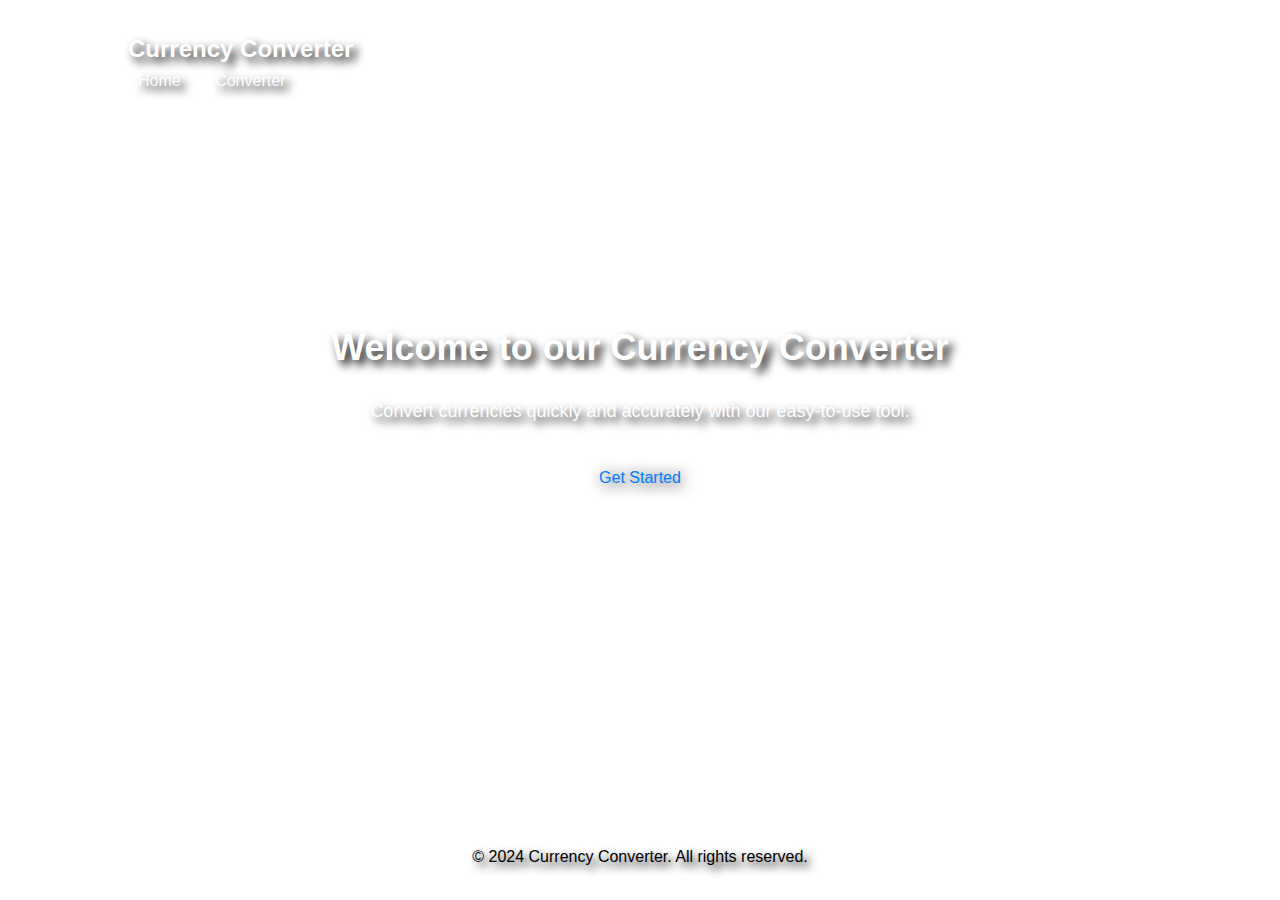
<file: index.html>
<!DOCTYPE html>
<html lang="en">
<head>
    <meta charset="UTF-8">
    <meta name="viewport" content="width=device-width, initial-scale=1.0">
    <title>Currency Converter - Home</title>
    <link rel="stylesheet" href="Currency_Converter_home.css">
</head>
<body>
    <header>
        <div class="container">
            <h1>Currency Converter</h1>
            <nav>
                <ul>
                    <li><a href="index.html" class="active">Home</a></li>
                    <li><a href="Currency_converter.html">Converter</a></li>
                </ul>
            </nav>
        </div>
    </header>

    <section class="hero">
        <div class="container">
            <h2>Welcome to our Currency Converter</h2>
            <p>Convert currencies quickly and accurately with our easy-to-use tool.</p>
            <a href="Currency_converter.html" class="btn">Get Started</a>
        </div>
    </section>

    <footer>
        <div class="container">
            <p>&copy; 2024 Currency Converter. All rights reserved.</p>
        </div>
    </footer>
</body>
</html>
</file>
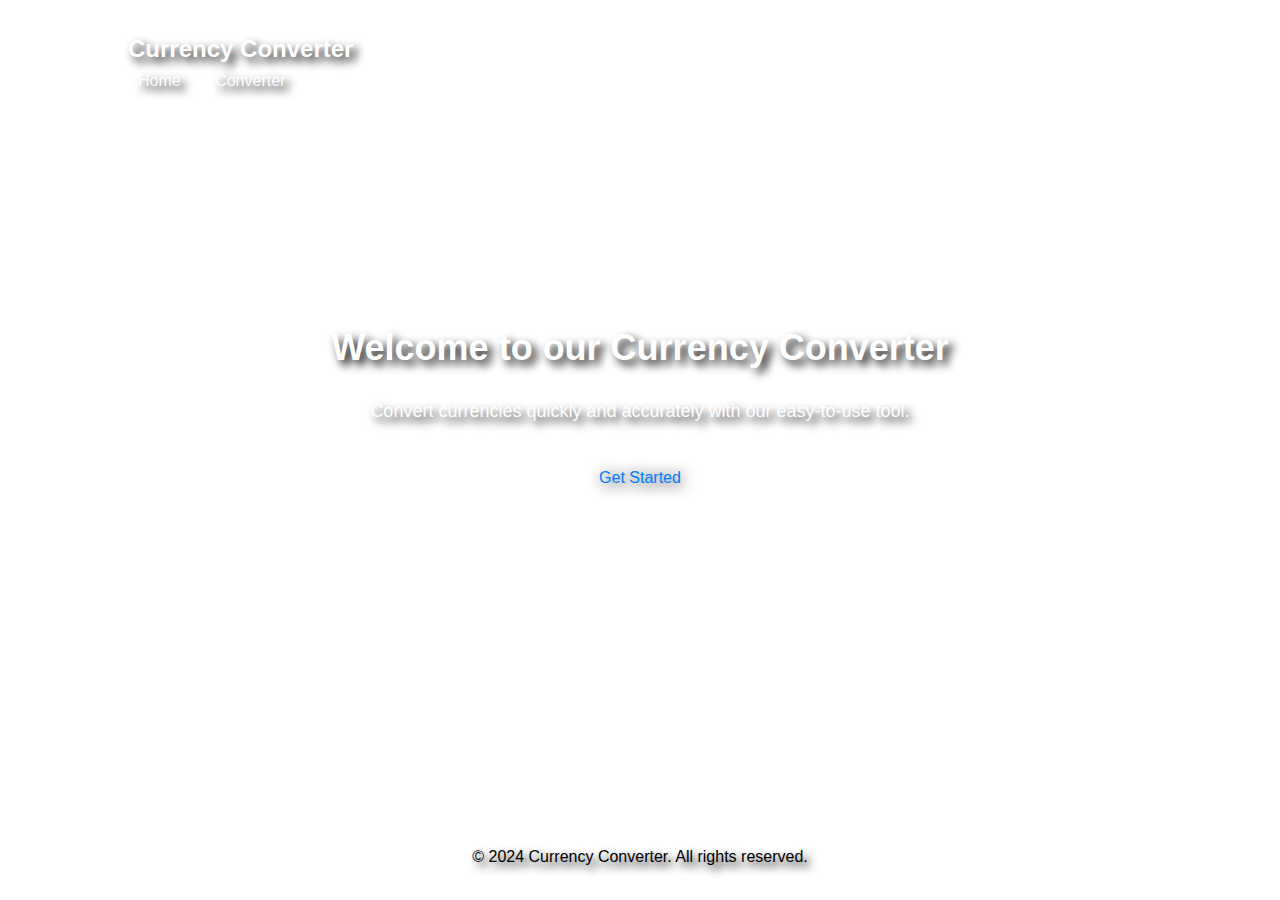
<file: Currency_Converter_home.html>
<!DOCTYPE html>
<html lang="en">
<head>
    <meta charset="UTF-8">
    <meta name="viewport" content="width=device-width, initial-scale=1.0">
    <title>Currency Converter - Home</title>
    <link rel="stylesheet" href="Currency_Converter_home.css">
</head>
<body>
    <header>
        <div class="container">
            <h1>Currency Converter</h1>
            <nav>
                <ul>
                    <li><a href="Currency_Converter_home.html" class="active">Home</a></li>
                    <li><a href="Currency_converter.html">Converter</a></li>
                </ul>
            </nav>
        </div>
    </header>

    <section class="hero">
        <div class="container">
            <h2>Welcome to our Currency Converter</h2>
            <p>Convert currencies quickly and accurately with our easy-to-use tool.</p>
            <a href="Currency_converter.html" class="btn">Get Started</a>
        </div>
    </section>

    <footer>
        <div class="container">
            <p>&copy; 2024 Currency Converter. All rights reserved.</p>
        </div>
    </footer>
</body>
</html>
</file>
<file: Currency_Converter_home.css>
/* Reset default margin and padding */
body, html, h1, h2, h3, p, ul, li {
    margin: 0;
    padding: 0;
}

/* Basic styling for the page */
body {
    font-family: Arial, sans-serif;
    line-height: 1.6;
    /* background-color: #f2f2f2; */
    background-image: url(https://cdn.wallpapersafari.com/19/24/DZjBuc.jpg);
    background-size: cover;
    background-repeat: no-repeat;
    background-position: center center;
    color: #333;
    
}

.container {
    width: 80%;
    margin: 0 auto;
    padding: 20px;
}

header {
    /* background-color: #333; */
    color: #fff;
    padding: 10px 0;
}

header h1 {
    margin: 0;
    font-size: 24px;
    text-shadow: 5px 5px 10px black;
}

header nav ul {
    list-style-type: none;
    padding: 0;
}

header nav ul li {
    display: inline;
    margin-right: 10px;
}

header nav ul li a {
    color: #fff;
    text-decoration: none;
    padding: 5px 10px;
    text-shadow: 5px 5px 10px black;
}

header nav ul li a:hover {
    background-color: #555;
    border-radius: 4px;
}

.hero {
    /* background-color: #007bff; */
    color: #ffffff;
    text-align: center;
    padding: 175px 0;
    text-shadow: 5px 5px 10px black;
}

.hero h2 {
    font-size: 36px;
    margin-bottom: 20px;
}

.hero p {
    font-size: 18px;
    margin-bottom: 30px;
}

.btn {
    width: 90px;
    display: inline-block;
    background-color: #fff;
    color: #007bff;
    padding: 10px 20px;
    text-decoration: none;
    border-radius: 4px;
    transition: background-color 0.3s ease;
    text-shadow: 2px 2px 15px black;
}

.btn:hover {
    color: white;
    background-color: #00ff0d;
    box-shadow: 0px 0px 50px rgb(227, 255, 16);
}

footer {
    background-color:rgba(255, 255, 255, 0.5);
    color: #000000;
    text-align: center;
    padding: 10px 0;
    position: absolute;
    bottom: 0;
    width: 100%;
    text-shadow: 5px 5px 10px black;
}

footer p {
    margin: 0;
}
</file>
